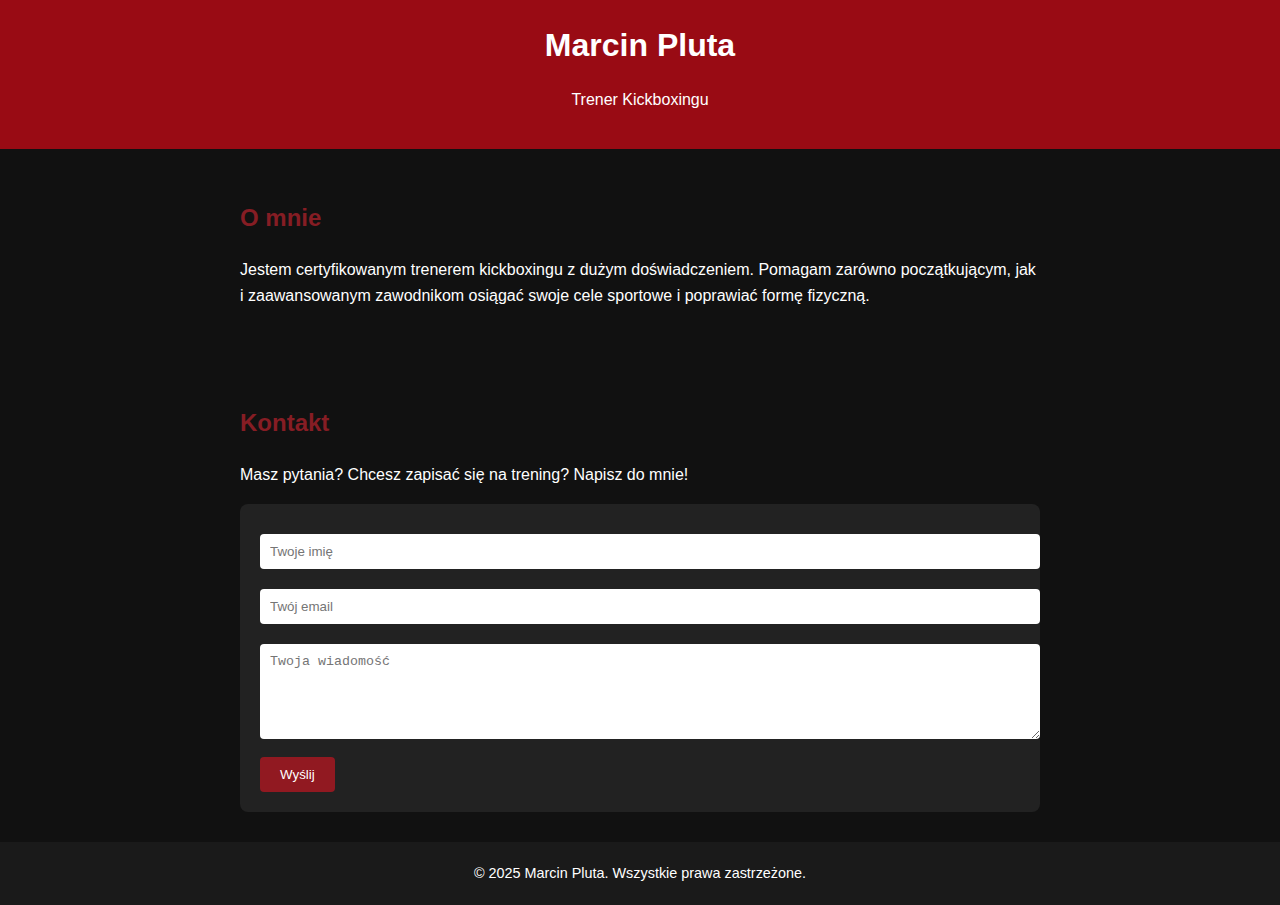
<file: index.html>
<!DOCTYPE html>
<html lang="pl">
<head>
  <link rel="stylesheet" href="styl.css">
  <meta charset="UTF-8">
  <meta name="viewport" content="width=device-width, initial-scale=1">
  <title>Marcin Pluta – Trener Kickboxingu</title>
  <style>
    body {
    font-family: Arial, sans-serif;
    margin: 0;
    background: #111;
    color: #fff;
    line-height: 1.6;
  }
  header {
    background: #990b14;
    padding: 20px;
    text-align: center;
  }
  header h1 {
    margin: 0;
    font-size: 2em;
  }
  section {
    padding: 30px;
    max-width: 800px;
    margin: auto;
  }
  h2 {
    color: #861d24;
  }
  form {
    background: #222;
    padding: 20px;
    border-radius: 8px;
  }
  input, textarea {
    width: 100%;
    padding: 10px;
    margin: 10px 0;
    border: none;
    border-radius: 4px;
  }
  button {
    background: #911921;
    color: white;
    padding: 10px 20px;
    border: none;
    border-radius: 4px;
    cursor: pointer;
  }
  button:hover {
    background: #c00010;
  }
  footer {
    text-align: center;
    padding: 20px;
    background: #1a1a1a;
    font-size: 0.9em;
  }
  </style>
</head>
<body>

  <header>
    <h1>Marcin Pluta</h1>
    <p>Trener Kickboxingu</p>
  </header>

  <section>
    <h2>O mnie</h2>
    <p>Jestem certyfikowanym trenerem kickboxingu z dużym doświadczeniem. Pomagam zarówno początkującym, jak i zaawansowanym zawodnikom osiągać swoje cele sportowe i poprawiać formę fizyczną.</p>
  </section>

  <section>
    <h2>Kontakt</h2>
    <p>Masz pytania? Chcesz zapisać się na trening? Napisz do mnie!</p>
    <form action="https://formsubmit.co/adriankobylarczyk1@gmail.com" method="POST">
      <input type="text" name="Imię" placeholder="Twoje imię" required>
      <input type="email" name="Email" placeholder="Twój email" required>
      <textarea name="Wiadomość" placeholder="Twoja wiadomość" rows="5" required></textarea>
  
      <input type="hidden" name="_captcha" value="false">
      <input type="hidden" name="_template" value="table">
      <input type="hidden" name="_subject" value="Nowa wiadomość z formularza kontaktowego">
      <input type="hidden" name="_next" value="podziekowania.html">
    
      <button type="submit">Wyślij</button>
    </form>
    
  </section>

  <footer>
    &copy; 2025 Marcin Pluta. Wszystkie prawa zastrzeżone.
  </footer>

</body>
</html>
</file>
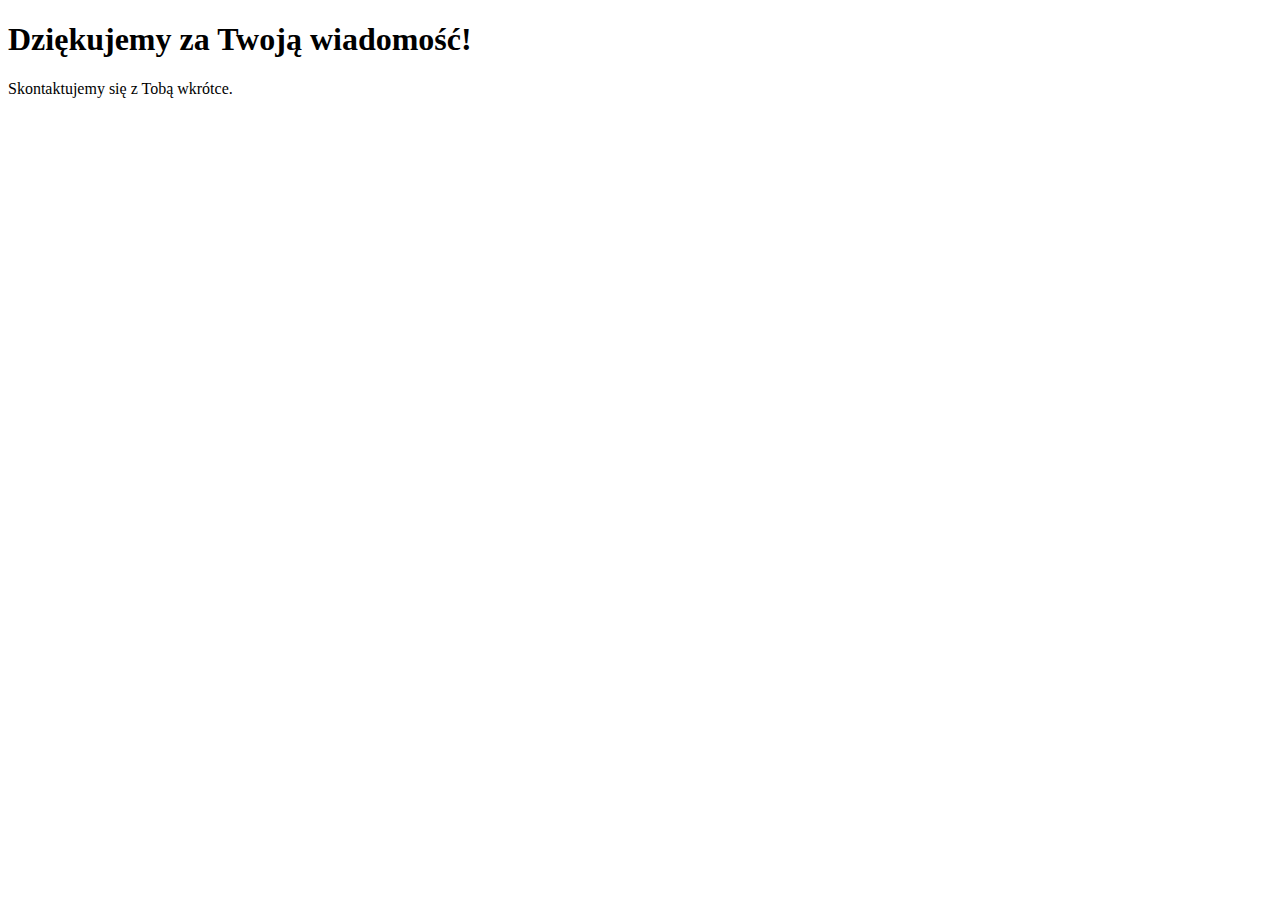
<file: podziekowania.html>
<!DOCTYPE html>
<html lang="pl">
<head>
  <meta charset="UTF-8">
  <title>Dziękujemy</title>
</head>
<body>
  <h1>Dziękujemy za Twoją wiadomość!</h1>
  <p>Skontaktujemy się z Tobą wkrótce.</p>
</body>
</html>
</file>
<file: styl.css>
body {
    font-family: Arial, sans-serif;
    margin: 0;
    background: #111;
    color: #fff;
    line-height: 1.6;
  }
  header {
    background: #990b14;
    padding: 20px;
    text-align: center;
  }
  header h1 {
    margin: 0;
    font-size: 2em;
  }
  section {
    padding: 30px;
    max-width: 800px;
    margin: auto;
  }
  h2 {
    color: #861d24;
  }
  form {
    background: #222;
    padding: 20px;
    border-radius: 8px;
  }
  input, textarea {
    width: 100%;
    padding: 10px;
    margin: 10px 0;
    border: none;
    border-radius: 4px;
  }
  button {
    background: #911921;
    color: white;
    padding: 10px 20px;
    border: none;
    border-radius: 4px;
    cursor: pointer;
  }
  button:hover {
    background: #c00010;
  }
  footer {
    text-align: center;
    padding: 20px;
    background: #1a1a1a;
    font-size: 0.9em;
  }
</file>
